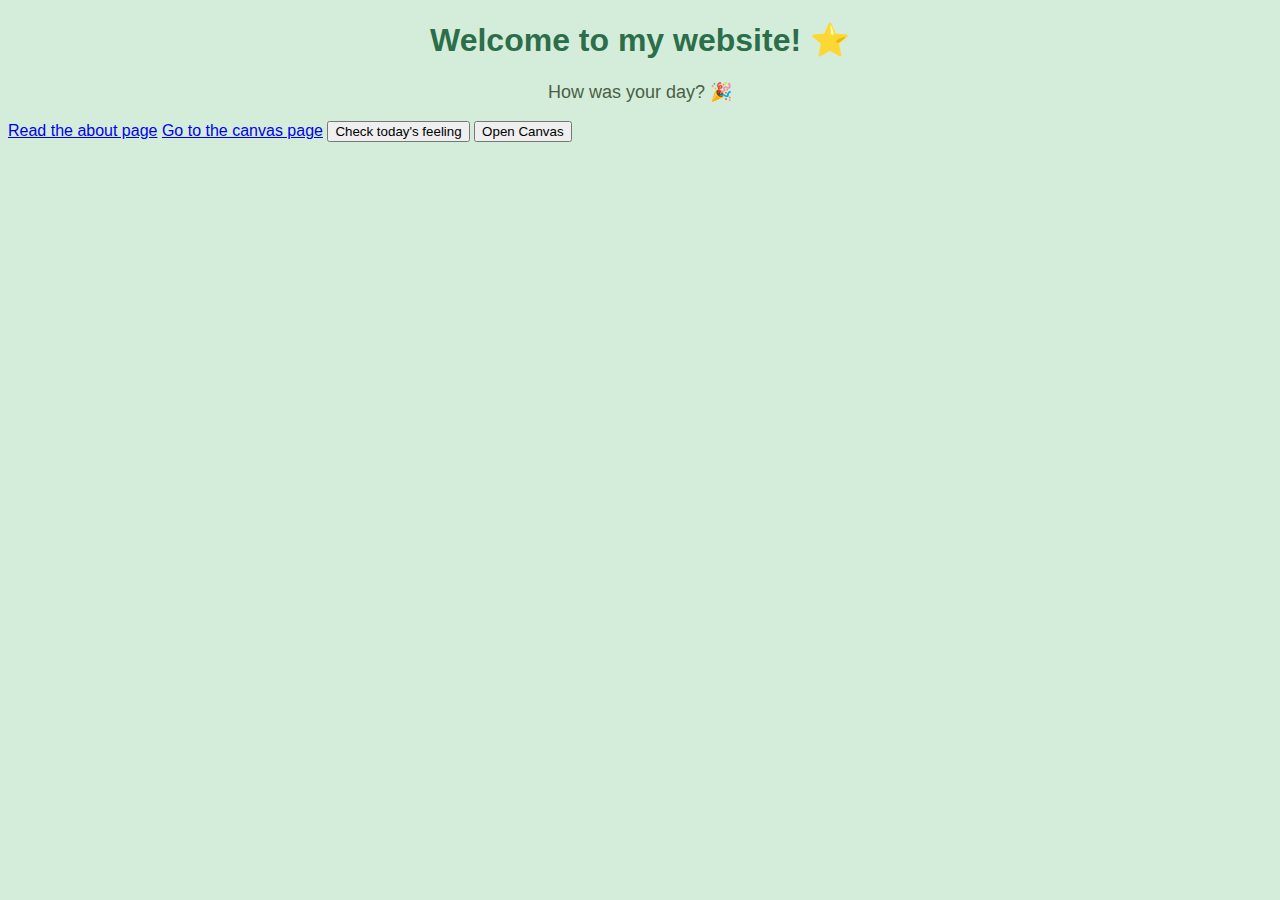
<file: index.html>
<!DOCTYPE html>
<html>
<head>
    <title>My Cool Website</title>
    <link rel="stylesheet" href="styles.css">
</head>
<body>
<h1>Welcome to my website! ⭐️</h1>
<p id="conditionToday">How was your day? 🎉</p>
<a href="./about">Read the about page</a>
<a href="./canvas">Go to the canvas page</a>
<button type="button" onclick="updateText()">Check today's feeling</button>
<button type="button" id="canvasButton">Open Canvas</button>
<script src="script.js"></script>
</body>
</html>
</file>
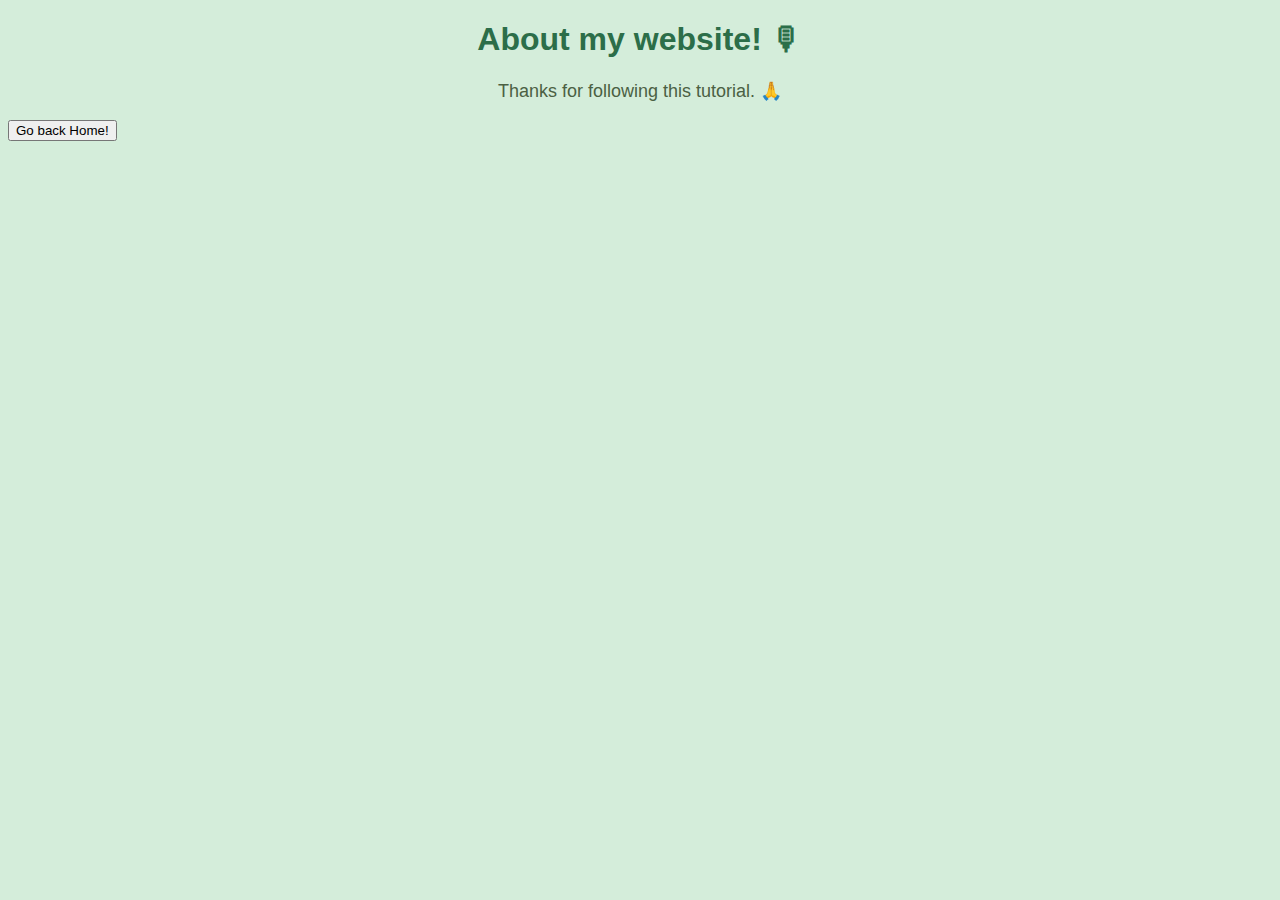
<file: about.html>
<!DOCTYPE html>
<html>
<head>
    <title>About - My Cool Website</title>
    <link rel="stylesheet" href="styles.css">
</head>
<body>
<h1>About my website! 🎙</h1>
<p>Thanks for following this tutorial. 🙏</p>
<button type="button" id="myButton">Go back Home!</button>
<script src="script.js"></script>
</body>
</html>
</file>
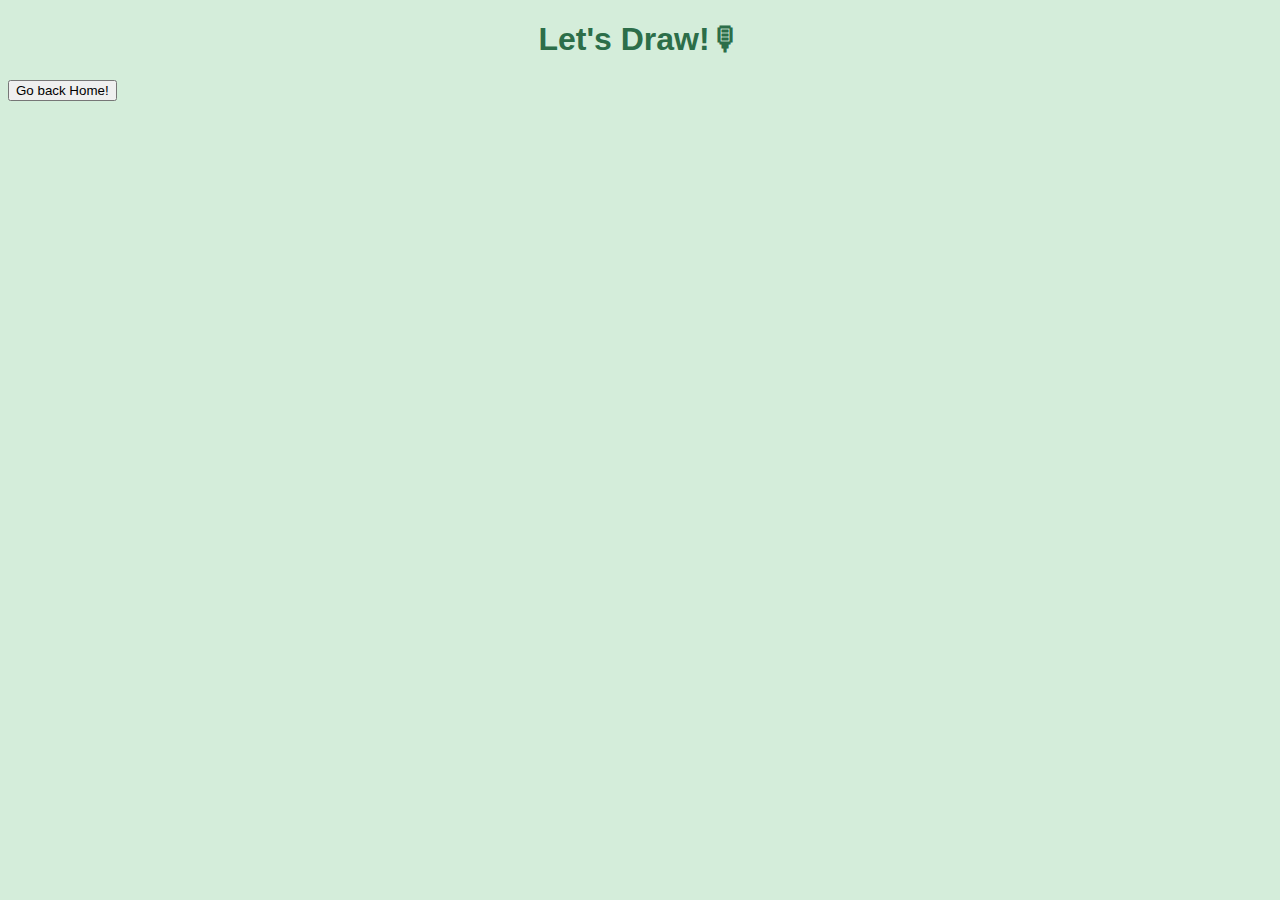
<file: canvas.html>
<!DOCTYPE html>
<html>
<head>
    <title>Canvas - My Cool Website</title>
    <link rel="stylesheet" href="styles.css">
</head>
<body>
<h1>Let's Draw!🎙</h1>
<button type="button" id="myButton">Go back Home!</button>
</div>
<script>
    document.getElementById("myButton").onclick = function () {
        location.href = "./index";
    };

    function trackMouse(event) {
        console.log (event.pageX + " & " + event.pageY)
        let trail = document.createElement("trail");
        trail.className = "trail";
        trail.style.left = (event.pageX - 4) + "px";
        trail.style.top = (event.pageY - 4) + "px";
        document.body.appendChild(trail);
    }

    window.addEventListener("mousedown", (event) => {
        console.log(event.button)
        window.addEventListener("mousemove", trackMouse);
    });
    window.addEventListener("mouseup", (event) => {
        console.log(event.button)
        window.removeEventListener("mousemove", trackMouse);
    });

</script>
</body>
</html>
</file>
<file: styles.css>
body {
    background-color: #d4edda; /* Pastel green */
    font-family: Arial, sans-serif;
}

h1 {
    color: #2c6e49; /* Dark green */
    text-align: center;
}

p {
    color: #4b6043; /* Slightly darker green */
    font-size: 18px;
    text-align: center;
}
.trail { /* className for the trail elements */
    position: absolute;
    height: 6px; width: 6px;
    border-radius: 3px;
    background: teal;
}
.dot {
    height: 8px; width: 8px;
    border-radius: 4px; /* rounds corners */
    background: blue;
    position: absolute;
}
</file>
